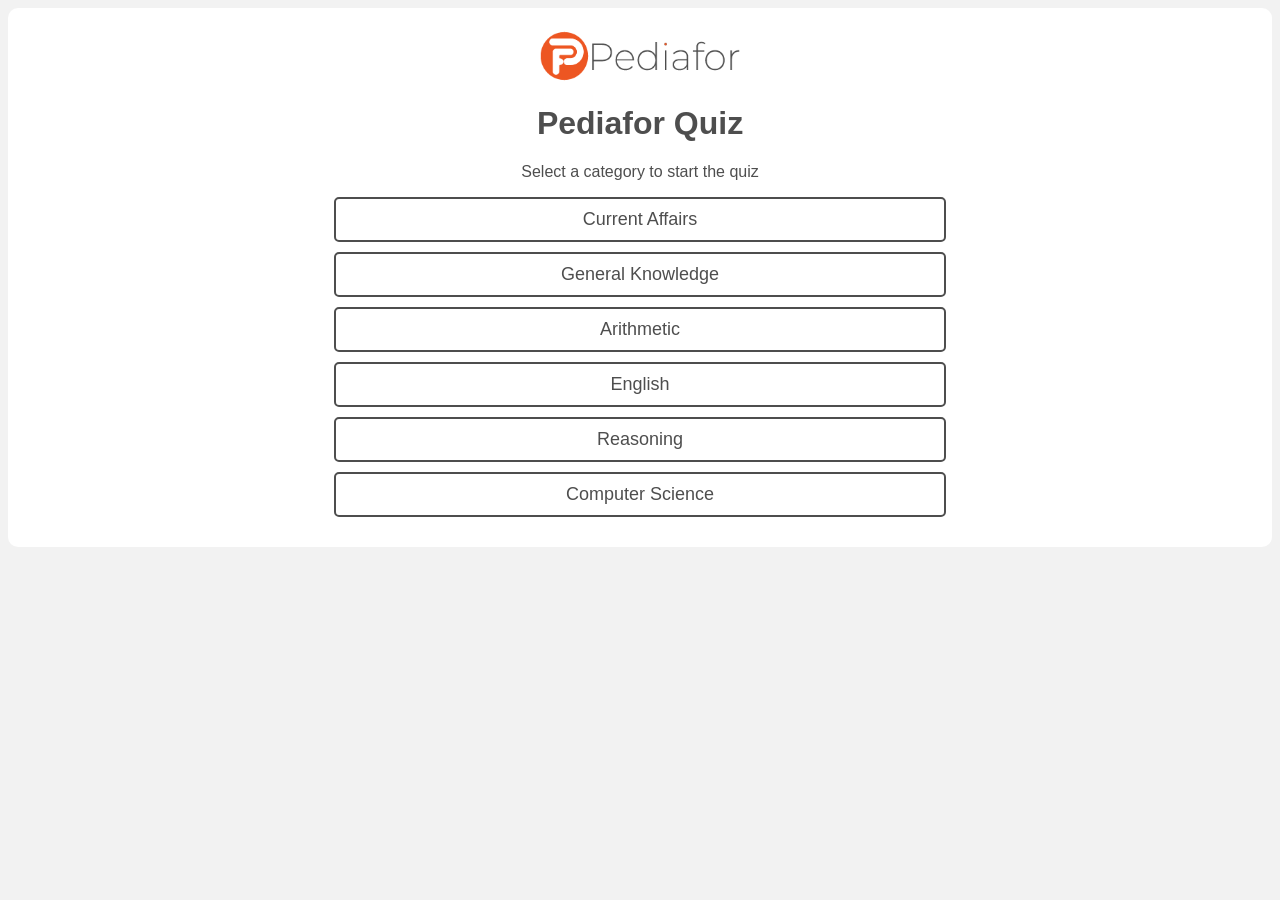
<file: index.html>
<!-- A static quiz website with the categories as different pages, load the quesitons from the json file-->
<!DOCTYPE html>
<html lang="en">
<head>
    <meta charset="UTF-8">
    <!--Responsive Site on mobile devices-->
    <meta name="viewport" content="width=device-width, initial-scale=1.0">
    <link rel="icon" href="favicon.png" type="image/png" sizes="16x16">
    <meta property="og:title" content="Pediafor Quiz">
    <meta property="og:description" content="Daily Quizes by Pediafor">
    <meta property="og:image" content="pediafor_logo.jpg">
    <meta property="og:url" content="https://quiz.pediafor.com">
    <meta name="description" content="Pediafor Quiz on Arithmetic">
    <title>Pediafor Quiz</title>
    <style>
        * {
            font-family: Montserrat, sans-serif;
        }
        /* Your base styles for elements */
        body {
            background-color: #f2f2f2;
        }
        /* Horizontal alignment of the buttons and content*/
        .container {
            width: auto;
            margin: 0;
            background-color: #fff;
            padding: 20px;
            border-radius: 10px;
            align-items: center;
        }

        h1 {
            text-align: center;
            color: #4e4e4e;
        }

        p {
            text-align: center;
            color: #4e4e4e;
        }

        a {
            text-align: center;
            color: #4e4e4e;
        }

        /* CSS for button styling they take 50% screen and aligned to center*/
        button {
            display: inline-block;
            padding: 10px 20px;
            background-color: #fff;
            color: #4e4e4e;
            border: solid 2px #4e4e4e;
            border-radius: 5px;
            cursor: pointer;
            transition: 0.3s;
            width: 50%;
            margin: auto;
            align-items: center;
            font-size: large;
        }

        button:hover {
            background-color: #fff;
            color: #ed5622;
        }

        /* CSS for image styling */
        img {
            display: block;
            margin-left: auto;
            margin-right: auto;
            width: 200px;
        }

        /* Arrange all the buttons in a vertical way */
        a {
            display: block;
            margin: 10px 0;
            font-size: 20px bold;
        }

        /* Text selection color */
        ::selection {
            background: #ed5622;
            color: #fff;
        }
    </style>
</head>
<body>
    <div class="container">
        <img src="logo.png" alt="Logo" title="Logo">
        <h1>Pediafor Quiz</h1>
        <p>Select a category to start the quiz</p>

        <!-- A vertical list of links to choose category-->
        <a href="CurrentAffairs.html"><button>Current Affairs</button></a>
        <a href="GeneralKnowledge.html"><button type="button">General Knowledge</button></a>
        <a href="Arithmetic.html"><button type="button">Arithmetic</button></a>
        <a href="English.html"><button type="button">English</button></a>
        <a href="Reasoning.html"><button type="button">Reasoning</button></a>
        <a href="Computer.html"><button type="button">Computer Science</button></a>    
    </div>
</html>
</file>
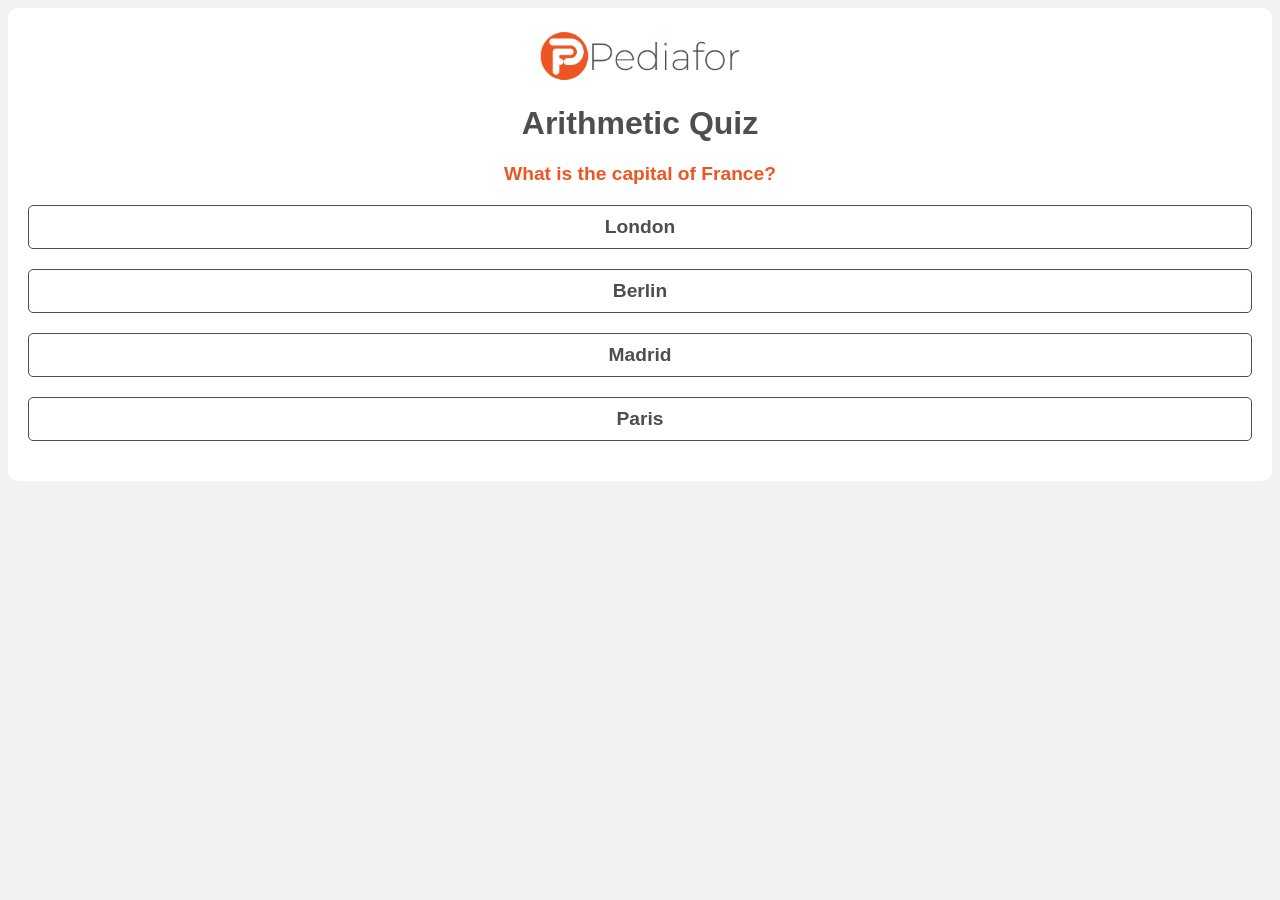
<file: Arithmetic.html>
<!DOCTYPE html>
<html lang="en">
<head>
    <meta charset="UTF-8">
    <!--Responsive Site on mobile devices-->
    <meta name="viewport" content="width=device-width, initial-scale=1.0">
    <link rel="icon" href="favicon.png" type="image/png" sizes="16x16">
    <meta property="og:title" content="Pediafor Quiz">
    <meta property="og:description" content="Daily Quizes on Arithmetic by Pediafor">
    <meta property="og:image" content="pediafor_logo.jpg">
    <meta property="og:url" content="https://pediafor.github.io/Quiz/Arithmetic.html">
    <meta name="description" content="Pediafor Quiz on Arithmetic">
    <title>Pediafor Quiz</title>
    <style>
        * {
            font-family: Montserrat, sans-serif;
            color: #4e4e4e;
        }
        /* Your base styles for elements */
        body {
            background-color: #f2f2f2;
        }

        .container {
            width: auto;
            margin: auto;
            background-color: #fff;
            padding: 20px;
            border-radius: 10px;
        }

        h1 {
            text-align: center;
            color: #4e4e4e;
        }

        /* CSS classes for question styling */
        .question {
            font-size: larger;
            font-weight: bold;
            margin-bottom: 20px;
            color: #ed5622;
        }

        /* CSS classes for choices styling*/
        .choices {
            text-align: center;
        }

        /* CSS classes for button styling */
        .btn {
            display: inline-block;
            padding: 10px 20px;
            background-color: #ed5622;
            color: #fff;
            border: none;
            border-radius: 5px;
            cursor: pointer;
            transition: 0.3s;
        }

        .btn:hover {
            background-color: #333;
        }

        /* CSS classes for quiz elements */
        .quiz {
            text-align: center;
            margin-top: 20px;
        }

        .choice {
            display: inline-block;
            margin: 10px;
            padding: 10px 20px;
            background-color: #fff;
            border: solid 1px #4e4e4e;
            border-radius: 5px;
            cursor: pointer;
            transition: 0.3s;
            font-size: larger;
            font-weight: bold;
        }
        /* Display options in a vertical layout with spaces between options*/
        .quiz .choice {
            display: block;
            margin: 20px auto;
        }

        /* Correct answer should turn its border green and fill a very light green should overwrite hover*/
        .correct-answer {
            border-color: white;
            background-color: #4db34d;
            border: solid 1px #4db34d;
            border-radius: 5px;
            color: #fff;
        }


        /* Wrong answer should turn its border red and fill a very light red*/
        .wrong-answer {
            border-color: white;
            background-color: #ed5622;
            border: solid 1px #4e4e4e;
            border-radius: 5px;
            color: #fff;
        }

        /* Hover effect with transparancy*/
        .choice:hover {
            border-color: #ed5622;
            stroke-width: 1px;
        }

        /* CSS class for score */
        .score {
            font-size: 20px;
            font-weight: bold;
        }

        /* Image to be displayed on the top of the page and aligned to center*/
        img {
            display: block;
            margin-left: auto;
            margin-right: auto;
            width: 200px;
        }

        /* container takes up 99% of the width of the page and is centered on mobile screen*/
        @media only screen and (max-width: 768px) {
            .container {
                width: 99%;
                margin: auto;
            }
        }

        /* Text selection color */
        ::selection {
            background: #ed5622;
            color: #fff;
        }
    </style>
</head>
<body>
    <div class="container">
        <img src="logo.png" alt="Logo" title="Logo">
        <h1>Arithmetic Quiz</h1>
        <div class="quiz">
            <div id="question" class="question"></div>
            <div id="choices" class="choices"></div>
            <div id="score" class="score"></div>
        </div>
    </div>
    <script>
        const quiz = document.querySelector(".quiz");
        const questionElement = document.querySelector(".question");
        const choices = document.querySelector(".choices");
        const scoreElement = document.querySelector(".score");
        const submitButton = document.querySelector(".btn");
      
        let currentQuestion = 0;
        let score = 0;
        let quizCompleted = false;
        let questions = [];
      
        // Function to load questions from the JSON file
        async function loadQuestions() {
          try {
            const response = await fetch("Arithmetic.json"); // Change the filename to your JSON file
            if (!response.ok) {
              throw new Error("Failed to load questions");
            }
            const data = await response.json();
            questions = data.questions;
            loadQuestion(); // Load the first question after successfully loading the questions
          } catch (error) {
            console.error(error);
          }
        }
      
        // Function to load a question
        function loadQuestion() {
          if (currentQuestion < questions.length) {
            const current = questions[currentQuestion];
            questionElement.textContent = current.question;
      
            choices.innerHTML = "";
            current.options.forEach((choice, index) => {
              const choiceElement = document.createElement("div");
              choiceElement.textContent = choice;
              choiceElement.className = "choice";
              choiceElement.addEventListener("click", () => checkAnswer(index));
              choices.appendChild(choiceElement);
            });
      
            submitButton.style.display = "none";
          } else {
            quizCompleted = true;
            questionElement.textContent = "Quiz Completed!";
            choices.innerHTML = "";
            scoreElement.textContent = `Your Score: ${score} / ${questions.length}`;
          }
        }
      
        // Function to check an answer
        function checkAnswer(choiceIndex) {
          if (quizCompleted) return;
      
          const current = questions[currentQuestion];
          const choiceElements = choices.querySelectorAll(".choice");
      
          if (current.options[choiceIndex] === current.correctAnswer) {
            choiceElements[choiceIndex].classList.add("correct-answer");
            score++;
          } else {
            choiceElements[choiceIndex].classList.add("wrong-answer");
            choiceElements[current.options.indexOf(current.correctAnswer)].classList.add("correct-answer");
          }
      
          setTimeout(() => {
            choiceElements.forEach((choiceElement) => {
              choiceElement.classList.remove("correct-answer", "wrong-answer");
            });
      
            currentQuestion++;
            loadQuestion();
          }, 1000); // 2000 milliseconds (2 seconds) delay
        }
      
        // Function to submit an answer
        function submitAnswer() {
          // Add functionality for submitting answers if needed
        }
      
        // Load questions from the JSON file
        loadQuestions();
      </script>
</body>
</html>
</file>
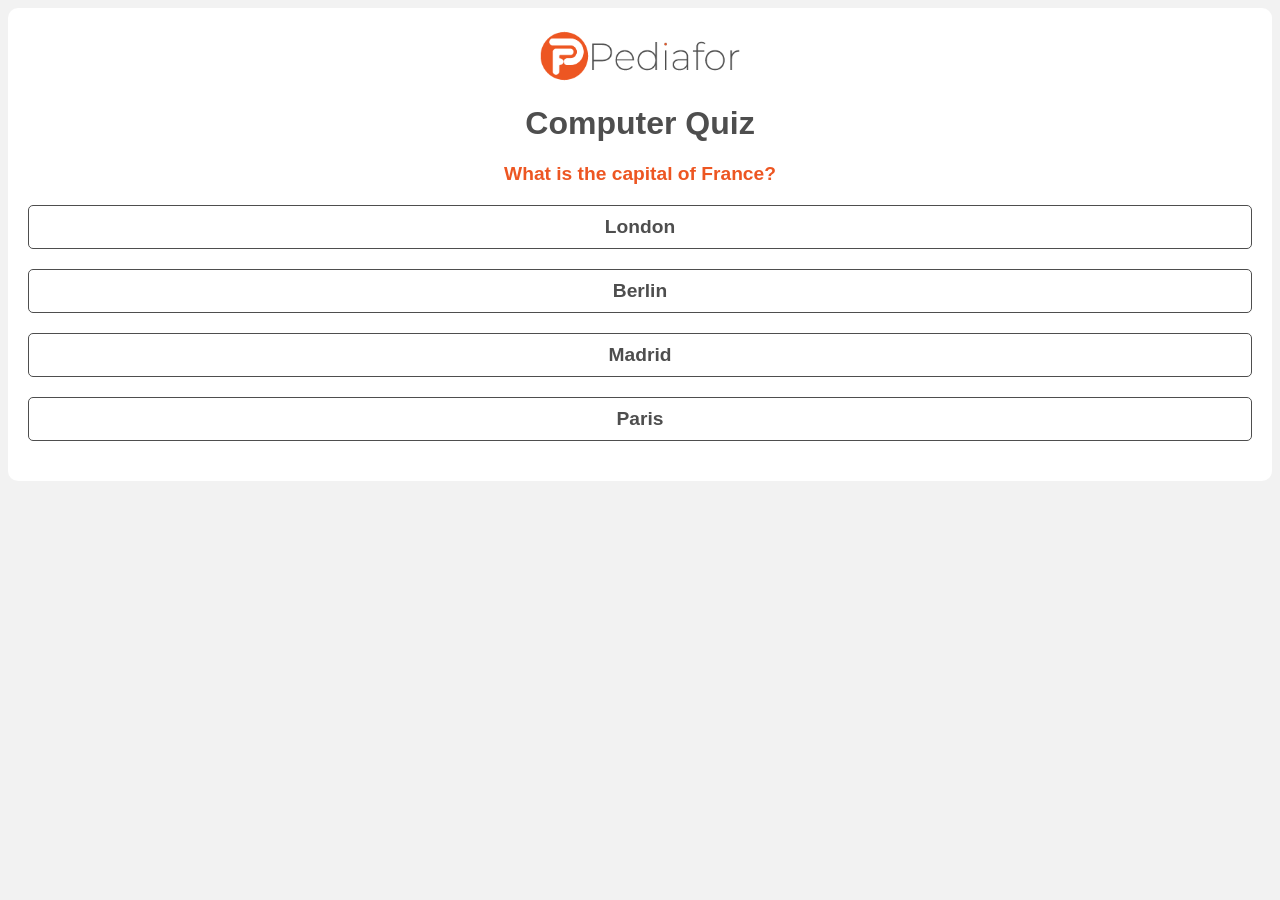
<file: Computer.html>
<!DOCTYPE html>
<html lang="en">
<head>
    <meta charset="UTF-8">
    <!--Responsive Site on mobile devices-->
    <meta name="viewport" content="width=device-width, initial-scale=1.0">
    <link rel="icon" href="favicon.png" type="image/png" sizes="16x16">
    <meta property="og:title" content="Pediafor Quiz">
    <meta property="og:description" content="Daily Quizes on Computer by Pediafor">
    <meta property="og:image" content="pediafor_logo.jpg">
    <meta property="og:url" content="https://pediafor.github.io/Quiz/Computer.html">
    <meta name="description" content="Pediafor Quiz on Computer">
    <title>Pediafor Quiz</title>
    <style>
        * {
            font-family: Montserrat, sans-serif;
            color: #4e4e4e;
        }
        /* Your base styles for elements */
        body {
            background-color: #f2f2f2;
        }

        .container {
            width: auto;
            margin: auto;
            background-color: #fff;
            padding: 20px;
            border-radius: 10px;
        }

        h1 {
            text-align: center;
            color: #4e4e4e;
        }

        /* CSS classes for question styling */
        .question {
            font-size: larger;
            font-weight: bold;
            margin-bottom: 20px;
            color: #ed5622;
        }

        /* CSS classes for choices styling*/
        .choices {
            text-align: center;
        }

        /* CSS classes for button styling */
        .btn {
            display: inline-block;
            padding: 10px 20px;
            background-color: #ed5622;
            color: #fff;
            border: none;
            border-radius: 5px;
            cursor: pointer;
            transition: 0.3s;
        }

        .btn:hover {
            background-color: #333;
        }

        /* CSS classes for quiz elements */
        .quiz {
            text-align: center;
            margin-top: 20px;
        }

        .choice {
            display: inline-block;
            margin: 10px;
            padding: 10px 20px;
            background-color: #fff;
            border: solid 1px #4e4e4e;
            border-radius: 5px;
            cursor: pointer;
            transition: 0.3s;
            font-size: larger;
            font-weight: bold;
        }
        /* Display options in a vertical layout with spaces between options*/
        .quiz .choice {
            display: block;
            margin: 20px auto;
        }

        /* Correct answer should turn its border green and fill a very light green should overwrite hover*/
        .correct-answer {
            border-color: white;
            background-color: #4db34d;
            border: solid 1px #4db34d;
            border-radius: 5px;
            color: #fff;
        }


        /* Wrong answer should turn its border red and fill a very light red*/
        .wrong-answer {
            border-color: white;
            background-color: #ed5622;
            border: solid 1px #4e4e4e;
            border-radius: 5px;
            color: #fff;
        }

        /* Hover effect with transparancy*/
        .choice:hover {
            border-color: #ed5622;
            stroke-width: 1px;
        }

        /* CSS class for score */
        .score {
            font-size: 20px;
            font-weight: bold;
        }

        /* Image to be displayed on the top of the page and aligned to center*/
        img {
            display: block;
            margin-left: auto;
            margin-right: auto;
            width: 200px;
        }

        /* container takes up 99% of the width of the page and is centered on mobile screen*/
        @media only screen and (max-width: 768px) {
            .container {
                width: 99%;
                margin: auto;
            }
        }

        /* Text selection color */
        ::selection {
            background: #ed5622;
            color: #fff;
        }
    </style>
</head>
<body>
    <div class="container">
        <img src="logo.png" alt="Logo" title="Logo">
        <h1>Computer Quiz</h1>
        <div class="quiz">
            <div id="question" class="question"></div>
            <div id="choices" class="choices"></div>
            <div id="score" class="score"></div>
        </div>
    </div>
    <script>
        const quiz = document.querySelector(".quiz");
        const questionElement = document.querySelector(".question");
        const choices = document.querySelector(".choices");
        const scoreElement = document.querySelector(".score");
        const submitButton = document.querySelector(".btn");
      
        let currentQuestion = 0;
        let score = 0;
        let quizCompleted = false;
        let questions = [];
      
        // Function to load questions from the JSON file
        async function loadQuestions() {
          try {
            const response = await fetch("Computer.json"); // Change the filename to your JSON file
            if (!response.ok) {
              throw new Error("Failed to load questions");
            }
            const data = await response.json();
            questions = data.questions;
            loadQuestion(); // Load the first question after successfully loading the questions
          } catch (error) {
            console.error(error);
          }
        }
      
        // Function to load a question
        function loadQuestion() {
          if (currentQuestion < questions.length) {
            const current = questions[currentQuestion];
            questionElement.textContent = current.question;
      
            choices.innerHTML = "";
            current.options.forEach((choice, index) => {
              const choiceElement = document.createElement("div");
              choiceElement.textContent = choice;
              choiceElement.className = "choice";
              choiceElement.addEventListener("click", () => checkAnswer(index));
              choices.appendChild(choiceElement);
            });
      
            submitButton.style.display = "none";
          } else {
            quizCompleted = true;
            questionElement.textContent = "Quiz Completed!";
            choices.innerHTML = "";
            scoreElement.textContent = `Your Score: ${score} / ${questions.length}`;
          }
        }
      
        // Function to check an answer
        function checkAnswer(choiceIndex) {
          if (quizCompleted) return;
      
          const current = questions[currentQuestion];
          const choiceElements = choices.querySelectorAll(".choice");
      
          if (current.options[choiceIndex] === current.correctAnswer) {
            choiceElements[choiceIndex].classList.add("correct-answer");
            score++;
          } else {
            choiceElements[choiceIndex].classList.add("wrong-answer");
            choiceElements[current.options.indexOf(current.correctAnswer)].classList.add("correct-answer");
          }
      
          setTimeout(() => {
            choiceElements.forEach((choiceElement) => {
              choiceElement.classList.remove("correct-answer", "wrong-answer");
            });
      
            currentQuestion++;
            loadQuestion();
          }, 1000); // 2000 milliseconds (2 seconds) delay
        }
      
        // Function to submit an answer
        function submitAnswer() {
          // Add functionality for submitting answers if needed
        }
      
        // Load questions from the JSON file
        loadQuestions();
      </script>
</body>
</html>
</file>
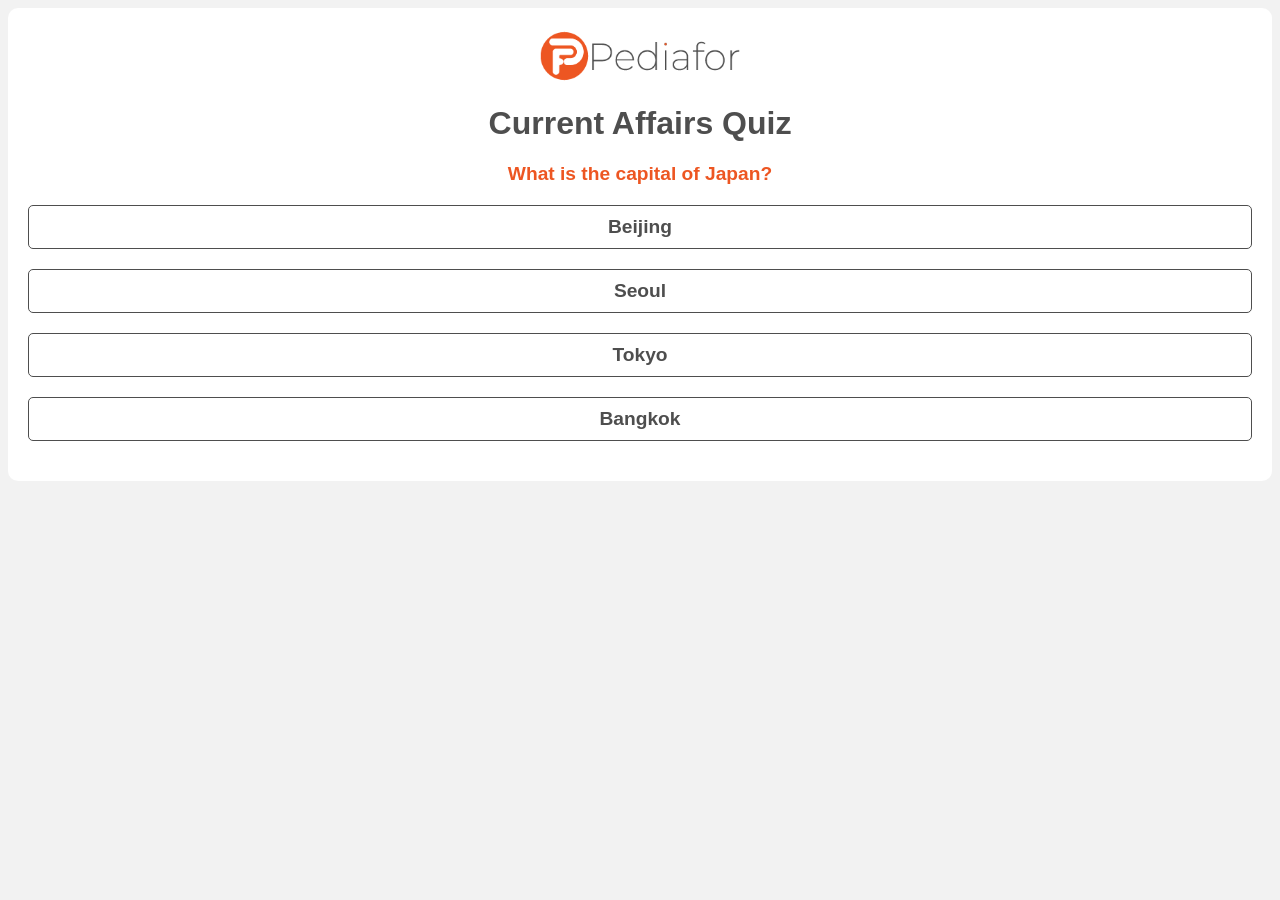
<file: CurrentAffairs.html>
<!DOCTYPE html>
<html lang="en">
<head>
    <meta charset="UTF-8">
    <!--Responsive Site on mobile devices-->
    <meta name="viewport" content="width=device-width, initial-scale=1.0">
    <link rel="icon" href="favicon.png" type="image/png" sizes="16x16">
    <meta property="og:title" content="Pediafor Quiz">
    <meta property="og:description" content="Daily Quizes on Current Affairs by Pediafor">
    <meta property="og:image" content="pediafor_logo.jpg">
    <meta property="og:url" content="https://pediafor.github.io/Quiz/CurrentAffairs.html">
    <meta name="description" content="Pediafor Quiz on Current Affairs">
    <title>Pediafor Quiz</title>
    <style>
        * {
            font-family: Montserrat, sans-serif;
            color: #4e4e4e;
        }
        /* Your base styles for elements */
        body {
            background-color: #f2f2f2;
        }

        .container {
            width: auto;
            margin: auto;
            background-color: #fff;
            padding: 20px;
            border-radius: 10px;
        }

        h1 {
            text-align: center;
            color: #4e4e4e;
        }

        /* CSS classes for question styling */
        .question {
            font-size: larger;
            font-weight: bold;
            margin-bottom: 20px;
            color: #ed5622;
        }

        /* CSS classes for choices styling*/
        .choices {
            text-align: center;
        }

        /* CSS classes for button styling */
        .btn {
            display: inline-block;
            padding: 10px 20px;
            background-color: #ed5622;
            color: #fff;
            border: none;
            border-radius: 5px;
            cursor: pointer;
            transition: 0.3s;
        }

        .btn:hover {
            background-color: #333;
        }

        /* CSS classes for quiz elements */
        .quiz {
            text-align: center;
            margin-top: 20px;
        }

        .choice {
            display: inline-block;
            margin: 10px;
            padding: 10px 20px;
            background-color: #fff;
            border: solid 1px #4e4e4e;
            border-radius: 5px;
            cursor: pointer;
            transition: 0.3s;
            font-size: larger;
            font-weight: bold;
        }
        /* Display options in a vertical layout with spaces between options*/
        .quiz .choice {
            display: block;
            margin: 20px auto;
        }

        /* Correct answer should turn its border green and fill a very light green should overwrite hover*/
        .correct-answer {
            border-color: white;
            background-color: #4db34d;
            border: solid 1px #4db34d;
            border-radius: 5px;
            color: #fff;
        }


        /* Wrong answer should turn its border red and fill a very light red*/
        .wrong-answer {
            border-color: white;
            background-color: #ed5622;
            border: solid 1px #4e4e4e;
            border-radius: 5px;
            color: #fff;
        }

        /* Hover effect with transparancy*/
        .choice:hover {
            border-color: #ed5622;
            stroke-width: 1px;
        }

        /* CSS class for score */
        .score {
            font-size: 20px;
            font-weight: bold;
        }

        /* Image to be displayed on the top of the page and aligned to center*/
        img {
            display: block;
            margin-left: auto;
            margin-right: auto;
            width: 200px;
        }

        /* container takes up 99% of the width of the page and is centered on mobile screen*/
        @media only screen and (max-width: 768px) {
            .container {
                width: 99%;
                margin: auto;
            }
        }

        /* Text selection color */
        ::selection {
            background: #ed5622;
            color: #fff;
        }
    </style>
</head>
<body>
    <div class="container">
        <img src="logo.png" alt="Logo" title="Logo">
        <h1>Current Affairs Quiz</h1>
        <div class="quiz">
            <div id="question" class="question"></div>
            <div id="choices" class="choices"></div>
            <div id="score" class="score"></div>
        </div>
    </div>
    <script>
        const quiz = document.querySelector(".quiz");
        const questionElement = document.querySelector(".question");
        const choices = document.querySelector(".choices");
        const scoreElement = document.querySelector(".score");
        const submitButton = document.querySelector(".btn");
      
        let currentQuestion = 0;
        let score = 0;
        let quizCompleted = false;
        let questions = [];
      
        // Function to load questions from the JSON file
        async function loadQuestions() {
          try {
            const response = await fetch("CurrentAffairs.json"); // Change the filename to your JSON file
            if (!response.ok) {
              throw new Error("Failed to load questions");
            }
            const data = await response.json();
            questions = data.questions;
            loadQuestion(); // Load the first question after successfully loading the questions
          } catch (error) {
            console.error(error);
          }
        }
      
        // Function to load a question
        function loadQuestion() {
          if (currentQuestion < questions.length) {
            const current = questions[currentQuestion];
            questionElement.textContent = current.question;
      
            choices.innerHTML = "";
            current.options.forEach((choice, index) => {
              const choiceElement = document.createElement("div");
              choiceElement.textContent = choice;
              choiceElement.className = "choice";
              choiceElement.addEventListener("click", () => checkAnswer(index));
              choices.appendChild(choiceElement);
            });
      
            submitButton.style.display = "none";
          } else {
            quizCompleted = true;
            questionElement.textContent = "Quiz Completed!";
            choices.innerHTML = "";
            scoreElement.textContent = `Your Score: ${score} / ${questions.length}`;
          }
        }
      
        // Function to check an answer
        function checkAnswer(choiceIndex) {
          if (quizCompleted) return;
      
          const current = questions[currentQuestion];
          const choiceElements = choices.querySelectorAll(".choice");
      
          if (current.options[choiceIndex] === current.correctAnswer) {
            choiceElements[choiceIndex].classList.add("correct-answer");
            score++;
          } else {
            choiceElements[choiceIndex].classList.add("wrong-answer");
            choiceElements[current.options.indexOf(current.correctAnswer)].classList.add("correct-answer");
          }
      
          setTimeout(() => {
            choiceElements.forEach((choiceElement) => {
              choiceElement.classList.remove("correct-answer", "wrong-answer");
            });
      
            currentQuestion++;
            loadQuestion();
          }, 1000); // 2000 milliseconds (2 seconds) delay
        }
      
        // Function to submit an answer
        function submitAnswer() {
          // Add functionality for submitting answers if needed
        }
      
        // Load questions from the JSON file
        loadQuestions();
      </script>
</body>
</html>
</file>
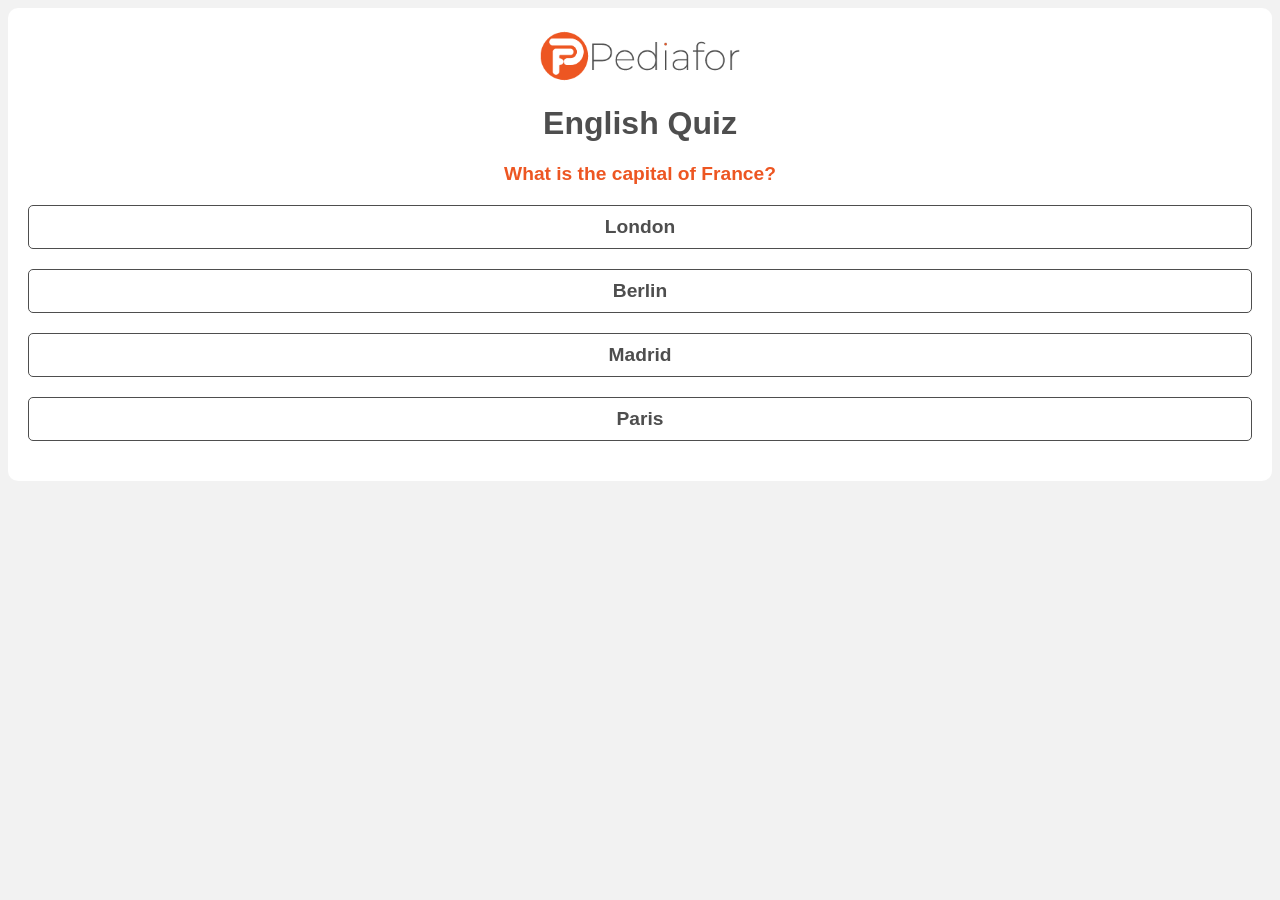
<file: English.html>
<!DOCTYPE html>
<html lang="en">
<head>
    <meta charset="UTF-8">
    <!--Responsive Site on mobile devices-->
    <meta name="viewport" content="width=device-width, initial-scale=1.0">
    <link rel="icon" href="favicon.png" type="image/png" sizes="16x16">
    <meta property="og:title" content="Pediafor Quiz">
    <meta property="og:description" content="Daily Quizes on English by Pediafor">
    <meta property="og:image" content="pediafor_logo.jpg">
    <meta property="og:url" content="https://pediafor.github.io/Quiz/English.html">
    <meta name="description" content="Pediafor Quiz on English">
    <title>Pediafor Quiz</title>
    <style>
        * {
            font-family: Montserrat, sans-serif;
            color: #4e4e4e; 
        }
        /* Your base styles for elements */
        body {
            background-color: #f2f2f2;
        }

        .container {
            width: auto;
            margin: auto;
            background-color: #fff;
            padding: 20px;
            border-radius: 10px;
        }

        h1 {
            text-align: center;
            color: #4e4e4e;
        }

        /* CSS classes for question styling */
        .question {
            font-size: larger;
            font-weight: bold;
            margin-bottom: 20px;
            color: #ed5622;
        }

        /* CSS classes for choices styling*/
        .choices {
            text-align: center;
        }

        /* CSS classes for button styling */
        .btn {
            display: inline-block;
            padding: 10px 20px;
            background-color: #ed5622;
            color: #fff;
            border: none;
            border-radius: 5px;
            cursor: pointer;
            transition: 0.3s;
        }

        .btn:hover {
            background-color: #333;
        }

        /* CSS classes for quiz elements */
        .quiz {
            text-align: center;
            margin-top: 20px;
        }

        .choice {
            display: inline-block;
            margin: 10px;
            padding: 10px 20px;
            background-color: #fff;
            border: solid 1px #4e4e4e;
            border-radius: 5px;
            cursor: pointer;
            transition: 0.3s;
            font-size: larger;
            font-weight: bold;
        }
        /* Display options in a vertical layout with spaces between options*/
        .quiz .choice {
            display: block;
            margin: 20px auto;
        }

        /* Correct answer should turn its border green and fill a very light green should overwrite hover*/
        .correct-answer {
            border-color: white;
            background-color: #4db34d;
            border: solid 1px #4db34d;
            border-radius: 5px;
            color: #fff;
        }


        /* Wrong answer should turn its border red and fill a very light red*/
        .wrong-answer {
            border-color: white;
            background-color: #ed5622;
            border: solid 1px #4e4e4e;
            border-radius: 5px;
            color: #fff;
        }

        /* Hover effect with transparancy*/
        .choice:hover {
            border-color: #ed5622;
            stroke-width: 1px;
        }

        /* CSS class for score */
        .score {
            font-size: 20px;
            font-weight: bold;
        }

        /* Image to be displayed on the top of the page and aligned to center*/
        img {
            display: block;
            margin-left: auto;
            margin-right: auto;
            width: 200px;
        }

        /* container takes up 99% of the width of the page and is centered on mobile screen*/
        @media only screen and (max-width: 768px) {
            .container {
                width: 99%;
                margin: auto;
            }
        }

        /* Text selection color */
        ::selection {
            background: #ed5622;
            color: #fff;
        }
    </style>
</head>
<body>
    <div class="container">
        <img src="logo.png" alt="Logo" title="Logo">
        <h1>English Quiz</h1>
        <div class="quiz">
            <div id="question" class="question"></div>
            <div id="choices" class="choices"></div>
            <div id="score" class="score"></div>
        </div>
    </div>
    <script>
        const quiz = document.querySelector(".quiz");
        const questionElement = document.querySelector(".question");
        const choices = document.querySelector(".choices");
        const scoreElement = document.querySelector(".score");
        const submitButton = document.querySelector(".btn");
      
        let currentQuestion = 0;
        let score = 0;
        let quizCompleted = false;
        let questions = [];
      
        // Function to load questions from the JSON file
        async function loadQuestions() {
          try {
            const response = await fetch("English.json"); // Change the filename to your JSON file
            if (!response.ok) {
              throw new Error("Failed to load questions");
            }
            const data = await response.json();
            questions = data.questions;
            loadQuestion(); // Load the first question after successfully loading the questions
          } catch (error) {
            console.error(error);
          }
        }
      
        // Function to load a question
        function loadQuestion() {
          if (currentQuestion < questions.length) {
            const current = questions[currentQuestion];
            questionElement.textContent = current.question;
      
            choices.innerHTML = "";
            current.options.forEach((choice, index) => {
              const choiceElement = document.createElement("div");
              choiceElement.textContent = choice;
              choiceElement.className = "choice";
              choiceElement.addEventListener("click", () => checkAnswer(index));
              choices.appendChild(choiceElement);
            });
      
            submitButton.style.display = "none";
          } else {
            quizCompleted = true;
            questionElement.textContent = "Quiz Completed!";
            choices.innerHTML = "";
            scoreElement.textContent = `Your Score: ${score} / ${questions.length}`;
          }
        }
      
        // Function to check an answer
        function checkAnswer(choiceIndex) {
          if (quizCompleted) return;
      
          const current = questions[currentQuestion];
          const choiceElements = choices.querySelectorAll(".choice");
      
          if (current.options[choiceIndex] === current.correctAnswer) {
            choiceElements[choiceIndex].classList.add("correct-answer");
            score++;
          } else {
            choiceElements[choiceIndex].classList.add("wrong-answer");
            choiceElements[current.options.indexOf(current.correctAnswer)].classList.add("correct-answer");
          }
      
          setTimeout(() => {
            choiceElements.forEach((choiceElement) => {
              choiceElement.classList.remove("correct-answer", "wrong-answer");
            });
      
            currentQuestion++;
            loadQuestion();
          }, 1000); // 2000 milliseconds (2 seconds) delay
        }
      
        // Function to submit an answer
        function submitAnswer() {
          // Add functionality for submitting answers if needed
        }
      
        // Load questions from the JSON file
        loadQuestions();
      </script>
</body>
</html>
</file>
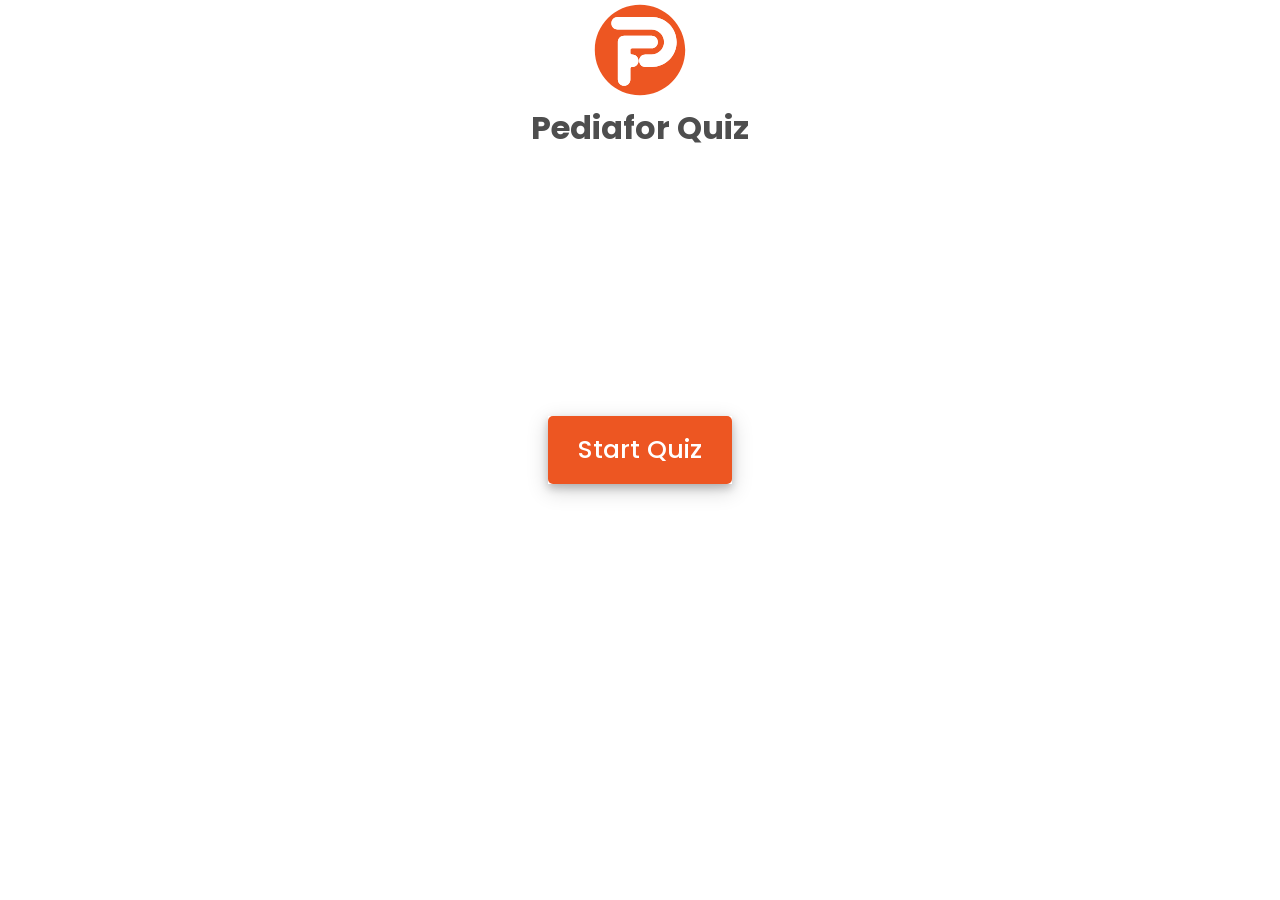
<file: INDEX2.html>
<!DOCTYPE html>
<html lang="en">

<head>
    <meta charset="UTF-8">
    <meta name="viewport" content="width=device-width, initial-scale=1.0">
    <title>Pediafor Quiz | Level-2</title>
    <link rel="stylesheet" href="style.css">
    <!-- FontAweome CDN Link for Icons-->
    <link rel="stylesheet" href="https://cdnjs.cloudflare.com/ajax/libs/font-awesome/5.15.3/css/all.min.css" />
</head>

<body>
    <!-- start Quiz button -->
    <div class="logo">
        <img><svg height='100' viewBox='0 0 2666.667 2666.667' width='100' xml:space='preserve' xmlns='http://www.w3.org/2000/svg'><defs><clipPath clipPathUnits='userSpaceOnUse' id='a'><path d='M0 2000h2000V0H0Z'/></clipPath></defs><g clip-path='url(#a)' transform='matrix(1.33333 0 0 -1.33333 0 2666.667)'><path d='M0 0c-.54-.01-1.08-.01-1.62-.01h-125c-43.231 0-81.34 21.94-103.78 55.3-13.4 19.91-21.22 43.89-21.22 69.7 0 34.52 13.99 65.77 36.61 88.39 22.62 22.62 53.87 36.61 88.39 36.61h125c138.07 0 250 111.93 250 250s-111.93 250-250 250h-680c-69.04 0-125 55.96-125 125 0 17.26 3.5 33.7 9.82 48.66.34.81.69 1.621 1.06 2.42.26.58.52 1.16.8 1.74.35.77.72 1.53 1.09 2.28.29.61.6 1.21.9 1.81.46.9.93 1.79 1.42 2.67a111.884 111.884 0 0 0 3.01 5.24c.52.86 1.05 1.711 1.59 2.56.54.84 1.1 1.68 1.66 2.51.56.83 1.13 1.66 1.71 2.47.58.82 1.17 1.63 1.77 2.43.6.8 1.21 1.6 1.83 2.38v.01c.62.79 1.25 1.56 1.88 2.33a141.605 141.605 0 0 0 3.93 4.54c1.35 1.481 2.73 2.93 4.14 4.34 1.41 1.41 2.86 2.79 4.34 4.141a146.057 146.057 0 0 0 4.54 3.929c.77.63 1.54 1.26 2.33 1.88h.01c.78.62 1.58 1.23 2.38 1.83.8.6 1.61 1.19 2.43 1.77.81.58 1.64 1.15 2.47 1.71.83.56 1.67 1.12 2.51 1.66.85.54 1.7 1.07 2.56 1.59a111.884 111.884 0 0 0 5.24 3.01c.88.49 1.77.96 2.67 1.42.6.3 1.2.61 1.81.9.75.37 1.51.74 2.28 1.09.58.28 1.16.54 1.74.8.8.37 1.61.72 2.42 1.06 14.96 6.32 31.4 9.82 48.66 9.82h680c.54 0 1.08 0 1.62-.01 275.399-.87 498.38-224.39 498.38-499.99C498.38 224.391 275.399.87 0 0m-272.97 79.971c-6.34-16.41-16.04-31.151-28.26-43.37C-323.85 13.98-355.1-.01-389.62-.01h-7.21c-16.45 0-29.79-13.34-29.79-29.79v-218.899c0-69.261-55.76-126.321-125.02-126.311-34.51 0-65.75 13.99-88.37 36.611-22.62 22.62-36.61 53.87-36.61 88.389v750c0 69.04 55.96 125 125 125H-2.931c69.261 0 126.321-55.76 126.311-125.02 0-34.51-13.99-65.75-36.61-88.37-22.621-22.62-53.871-36.61-88.39-36.61h-392c-18.23 0-33-14.77-33-33v-62.21c0-16.45 13.34-29.79 29.79-29.79h5.81c69.11 0 126.18-55.49 126.4-124.599.05-16.011-2.91-31.33-8.35-45.42m38.85 1164.829c-499.44 0-904.31-404.87-904.31-904.31 0-499.439 404.87-904.31 904.31-904.31 499.439 0 904.31 404.871 904.31 904.31 0 499.44-404.871 904.31-904.31 904.31' style='fill:#ed5622;fill-opacity:1;fill-rule:nonzero;stroke:none' transform='translate(1234.12 659.51)'/><path d='M0 0c0-34.51-13.99-65.75-36.61-88.37-22.62-22.62-53.87-36.61-88.39-36.61h-392c-18.23 0-33-14.77-33-33v-62.21c0-16.45 13.34-29.79 29.79-29.79h5.81c69.11 0 126.18-55.49 126.4-124.6.05-16.01-2.91-31.33-8.35-45.42-6.34-16.41-16.04-31.15-28.26-43.37-22.62-22.62-53.87-36.61-88.39-36.61h-7.21c-16.45 0-29.79-13.34-29.79-29.79v-218.899c0-69.261-55.76-126.321-125.02-126.311-34.51 0-65.75 13.99-88.37 36.61-22.62 22.62-36.61 53.87-36.61 88.39v750c0 69.04 55.96 125 125 125h548.689C-57.05 125.02.01 69.26 0 0' style='fill:#fff;fill-opacity:1;fill-rule:nonzero;stroke:none' transform='translate(1357.5 1159.48)'/><path d='M0 0c0-275.6-222.98-499.12-498.38-499.99-.54-.01-1.08-.01-1.62-.01h-125c-43.23 0-81.34 21.939-103.78 55.3-13.4 19.91-21.22 43.889-21.22 69.7 0 34.52 13.99 65.77 36.61 88.39C-690.77-263.99-659.52-250-625-250h125c138.07 0 250 111.93 250 250s-111.93 250-250 250h-680c-69.04 0-125 55.96-125 125 0 17.26 3.5 33.7 9.82 48.66.34.81.69 1.62 1.06 2.42.26.58.52 1.16.8 1.74.35.77.72 1.53 1.09 2.28.29.61.6 1.21.9 1.81.46.9.93 1.79 1.42 2.67a111.884 111.884 0 0 0 3.01 5.24c.52.86 1.05 1.71 1.59 2.56.54.84 1.1 1.68 1.66 2.51.56.83 1.13 1.66 1.71 2.47.58.82 1.17 1.63 1.77 2.43.6.8 1.21 1.6 1.83 2.38v.01c.62.79 1.25 1.56 1.88 2.33a146.057 146.057 0 0 0 3.93 4.54c1.35 1.48 2.73 2.93 4.14 4.34 1.41 1.41 2.86 2.79 4.34 4.14a145.01 145.01 0 0 0 4.54 3.93c.77.63 1.54 1.26 2.33 1.88h.01c.78.62 1.58 1.23 2.38 1.83.8.6 1.61 1.19 2.43 1.77.81.58 1.64 1.15 2.47 1.71.83.56 1.67 1.12 2.51 1.66.85.54 1.7 1.07 2.56 1.59a111.884 111.884 0 0 0 5.24 3.01c.88.49 1.77.96 2.67 1.42.6.3 1.2.61 1.81.9.75.37 1.51.74 2.28 1.09.58.28 1.16.54 1.74.8.8.37 1.61.72 2.42 1.06 14.96 6.32 31.4 9.82 48.66 9.82h680c.54 0 1.08 0 1.62-.01C-222.98 499.12 0 275.6 0 0' style='fill:#fff;fill-opacity:1;fill-rule:nonzero;stroke:none' transform='translate(1732.5 1159.5)'/></g></svg></img>
        <h1>Pediafor Quiz</h1>
    </div>
    <div class="start_btn">
        <button>Start Quiz</button>
    </div>

    <!-- Info Box -->
    <div class="info_box">
        <div class="info-title"><span>Instructions</span></div>
        <div class="info-list">
            <div class="info">1. You will get <span>30 seconds</span> to answer each question.</div>
            <div class="info">2. Once you select an option, you cannot undone.</div>
            <div class="info">3. The options selected after 30 seconds will not be validated.</div>
            <div class="info">4. You can't exit from the Quiz while you're playing.</div>
            <div class="info">5. You'll get points on the basis of your correct answers.</div>
        </div>
        <div class="buttons">
            <button class="quit">Exit</button>
            <button class="restart">Continue</button>
        </div>
    </div>

    <!-- Quiz Box -->
    <div class="quiz_box">
        <header>
            <div class="title">GK</div>
            <div class="timer">
                <div class="time_left_txt">Time Left</div>
                <div class="timer_sec">15</div>
            </div>
            
        </header>
        <section>
            <div class="que_text">
                <!-- Here I've inserted question from JavaScript -->
            </div>
            <div class="option_list">
                <!-- Here I've inserted options from JavaScript -->
            </div>
        </section>

        <!-- footer of Quiz Box -->
        <footer>
            <div class="total_que">
                <!-- Here I've inserted Question Count Number from JavaScript -->
            </div>
            <button class="next_btn">Next</button>
        </footer>
    </div>

    <!-- Result Box -->
    <div class="result_box">
        <div>
            <img><svg height='100' viewBox='0 0 2666.667 2666.667' width='100' xml:space='preserve' xmlns='http://www.w3.org/2000/svg'><defs><clipPath clipPathUnits='userSpaceOnUse' id='a'><path d='M0 2000h2000V0H0Z'/></clipPath></defs><g clip-path='url(#a)' transform='matrix(1.33333 0 0 -1.33333 0 2666.667)'><path d='M0 0c-.54-.01-1.08-.01-1.62-.01h-125c-43.231 0-81.34 21.94-103.78 55.3-13.4 19.91-21.22 43.89-21.22 69.7 0 34.52 13.99 65.77 36.61 88.39 22.62 22.62 53.87 36.61 88.39 36.61h125c138.07 0 250 111.93 250 250s-111.93 250-250 250h-680c-69.04 0-125 55.96-125 125 0 17.26 3.5 33.7 9.82 48.66.34.81.69 1.621 1.06 2.42.26.58.52 1.16.8 1.74.35.77.72 1.53 1.09 2.28.29.61.6 1.21.9 1.81.46.9.93 1.79 1.42 2.67a111.884 111.884 0 0 0 3.01 5.24c.52.86 1.05 1.711 1.59 2.56.54.84 1.1 1.68 1.66 2.51.56.83 1.13 1.66 1.71 2.47.58.82 1.17 1.63 1.77 2.43.6.8 1.21 1.6 1.83 2.38v.01c.62.79 1.25 1.56 1.88 2.33a141.605 141.605 0 0 0 3.93 4.54c1.35 1.481 2.73 2.93 4.14 4.34 1.41 1.41 2.86 2.79 4.34 4.141a146.057 146.057 0 0 0 4.54 3.929c.77.63 1.54 1.26 2.33 1.88h.01c.78.62 1.58 1.23 2.38 1.83.8.6 1.61 1.19 2.43 1.77.81.58 1.64 1.15 2.47 1.71.83.56 1.67 1.12 2.51 1.66.85.54 1.7 1.07 2.56 1.59a111.884 111.884 0 0 0 5.24 3.01c.88.49 1.77.96 2.67 1.42.6.3 1.2.61 1.81.9.75.37 1.51.74 2.28 1.09.58.28 1.16.54 1.74.8.8.37 1.61.72 2.42 1.06 14.96 6.32 31.4 9.82 48.66 9.82h680c.54 0 1.08 0 1.62-.01 275.399-.87 498.38-224.39 498.38-499.99C498.38 224.391 275.399.87 0 0m-272.97 79.971c-6.34-16.41-16.04-31.151-28.26-43.37C-323.85 13.98-355.1-.01-389.62-.01h-7.21c-16.45 0-29.79-13.34-29.79-29.79v-218.899c0-69.261-55.76-126.321-125.02-126.311-34.51 0-65.75 13.99-88.37 36.611-22.62 22.62-36.61 53.87-36.61 88.389v750c0 69.04 55.96 125 125 125H-2.931c69.261 0 126.321-55.76 126.311-125.02 0-34.51-13.99-65.75-36.61-88.37-22.621-22.62-53.871-36.61-88.39-36.61h-392c-18.23 0-33-14.77-33-33v-62.21c0-16.45 13.34-29.79 29.79-29.79h5.81c69.11 0 126.18-55.49 126.4-124.599.05-16.011-2.91-31.33-8.35-45.42m38.85 1164.829c-499.44 0-904.31-404.87-904.31-904.31 0-499.439 404.87-904.31 904.31-904.31 499.439 0 904.31 404.871 904.31 904.31 0 499.44-404.871 904.31-904.31 904.31' style='fill:#ed5622;fill-opacity:1;fill-rule:nonzero;stroke:none' transform='translate(1234.12 659.51)'/><path d='M0 0c0-34.51-13.99-65.75-36.61-88.37-22.62-22.62-53.87-36.61-88.39-36.61h-392c-18.23 0-33-14.77-33-33v-62.21c0-16.45 13.34-29.79 29.79-29.79h5.81c69.11 0 126.18-55.49 126.4-124.6.05-16.01-2.91-31.33-8.35-45.42-6.34-16.41-16.04-31.15-28.26-43.37-22.62-22.62-53.87-36.61-88.39-36.61h-7.21c-16.45 0-29.79-13.34-29.79-29.79v-218.899c0-69.261-55.76-126.321-125.02-126.311-34.51 0-65.75 13.99-88.37 36.61-22.62 22.62-36.61 53.87-36.61 88.39v750c0 69.04 55.96 125 125 125h548.689C-57.05 125.02.01 69.26 0 0' style='fill:#fff;fill-opacity:1;fill-rule:nonzero;stroke:none' transform='translate(1357.5 1159.48)'/><path d='M0 0c0-275.6-222.98-499.12-498.38-499.99-.54-.01-1.08-.01-1.62-.01h-125c-43.23 0-81.34 21.939-103.78 55.3-13.4 19.91-21.22 43.889-21.22 69.7 0 34.52 13.99 65.77 36.61 88.39C-690.77-263.99-659.52-250-625-250h125c138.07 0 250 111.93 250 250s-111.93 250-250 250h-680c-69.04 0-125 55.96-125 125 0 17.26 3.5 33.7 9.82 48.66.34.81.69 1.62 1.06 2.42.26.58.52 1.16.8 1.74.35.77.72 1.53 1.09 2.28.29.61.6 1.21.9 1.81.46.9.93 1.79 1.42 2.67a111.884 111.884 0 0 0 3.01 5.24c.52.86 1.05 1.71 1.59 2.56.54.84 1.1 1.68 1.66 2.51.56.83 1.13 1.66 1.71 2.47.58.82 1.17 1.63 1.77 2.43.6.8 1.21 1.6 1.83 2.38v.01c.62.79 1.25 1.56 1.88 2.33a146.057 146.057 0 0 0 3.93 4.54c1.35 1.48 2.73 2.93 4.14 4.34 1.41 1.41 2.86 2.79 4.34 4.14a145.01 145.01 0 0 0 4.54 3.93c.77.63 1.54 1.26 2.33 1.88h.01c.78.62 1.58 1.23 2.38 1.83.8.6 1.61 1.19 2.43 1.77.81.58 1.64 1.15 2.47 1.71.83.56 1.67 1.12 2.51 1.66.85.54 1.7 1.07 2.56 1.59a111.884 111.884 0 0 0 5.24 3.01c.88.49 1.77.96 2.67 1.42.6.3 1.2.61 1.81.9.75.37 1.51.74 2.28 1.09.58.28 1.16.54 1.74.8.8.37 1.61.72 2.42 1.06 14.96 6.32 31.4 9.82 48.66 9.82h680c.54 0 1.08 0 1.62-.01C-222.98 499.12 0 275.6 0 0' style='fill:#fff;fill-opacity:1;fill-rule:nonzero;stroke:none' transform='translate(1732.5 1159.5)'/></g></svg></img>
        </div>
        <div class="complete_text">You've completed the Quiz!</div>
        <div class="score_text">
            <!-- Here I've inserted Score Result from JavaScript -->
        </div>
        <div class="buttons" id="id1">
            <button class="restart">Replay </button>
            <button class="quit">Quit </button>
        </div>


        <!-- Inside this JavaScript file I've inserted Questions and Options only -->
        <script src="JS2/QUESTIONS2.js"></script>

        <!-- Inside this JavaScript file I've coded all Quiz Codes -->
        <script src="JS2/SCRIPT2.js"></script>
</body>

</html>
</file>
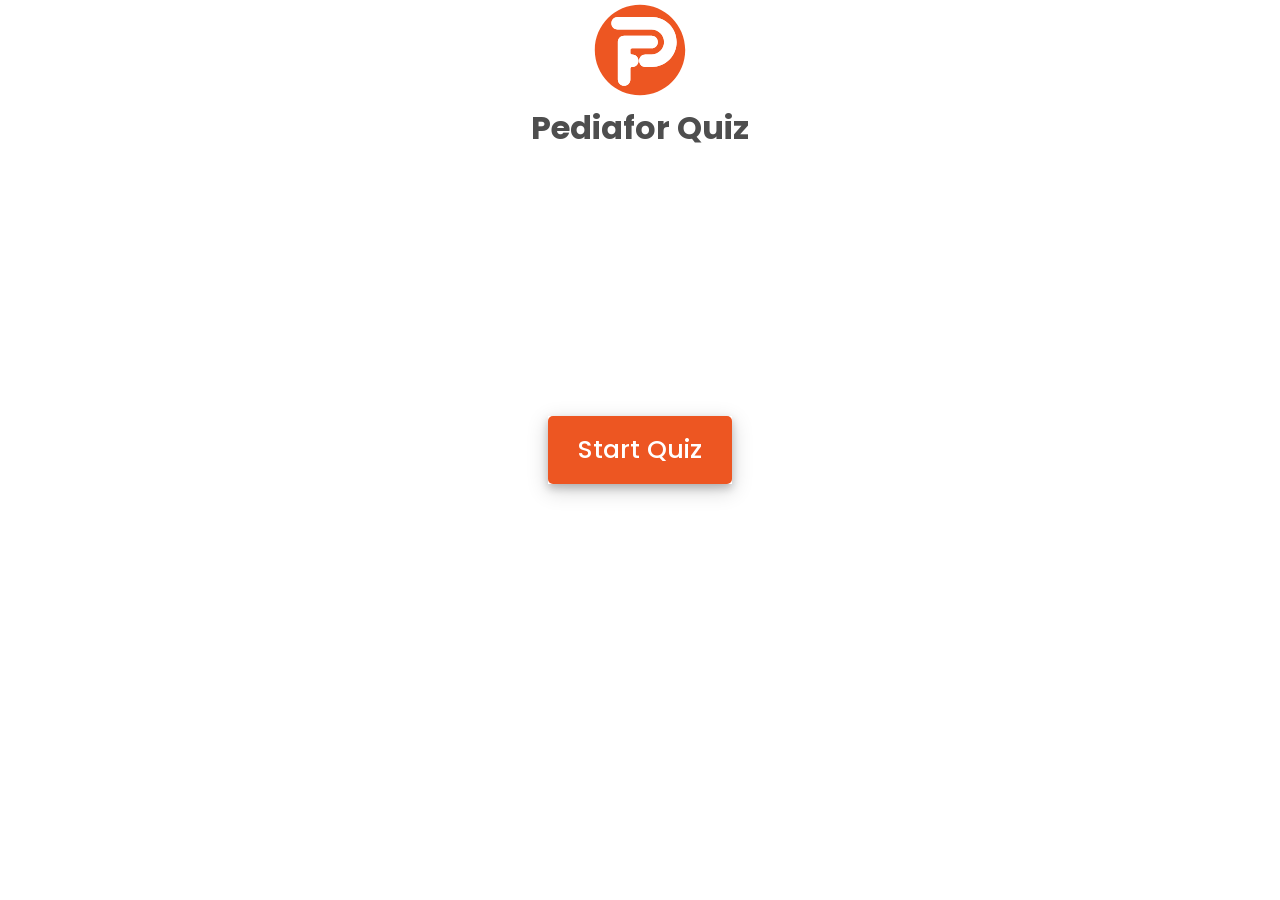
<file: Index3.html>
<!DOCTYPE html>
<html lang="en">

<head>
    <meta charset="UTF-8">
    <meta name="viewport" content="width=device-width, initial-scale=1.0">
    <title>Pediafor Quiz | Level-3</title>
    <link rel="stylesheet" href="style.css">
    <!-- FontAweome CDN Link for Icons-->
    <link rel="stylesheet" href="https://cdnjs.cloudflare.com/ajax/libs/font-awesome/5.15.3/css/all.min.css" />
</head>

<body>
    <!-- start Quiz button -->
    <div class="logo">
        <img><svg height='100' viewBox='0 0 2666.667 2666.667' width='100' xml:space='preserve' xmlns='http://www.w3.org/2000/svg'><defs><clipPath clipPathUnits='userSpaceOnUse' id='a'><path d='M0 2000h2000V0H0Z'/></clipPath></defs><g clip-path='url(#a)' transform='matrix(1.33333 0 0 -1.33333 0 2666.667)'><path d='M0 0c-.54-.01-1.08-.01-1.62-.01h-125c-43.231 0-81.34 21.94-103.78 55.3-13.4 19.91-21.22 43.89-21.22 69.7 0 34.52 13.99 65.77 36.61 88.39 22.62 22.62 53.87 36.61 88.39 36.61h125c138.07 0 250 111.93 250 250s-111.93 250-250 250h-680c-69.04 0-125 55.96-125 125 0 17.26 3.5 33.7 9.82 48.66.34.81.69 1.621 1.06 2.42.26.58.52 1.16.8 1.74.35.77.72 1.53 1.09 2.28.29.61.6 1.21.9 1.81.46.9.93 1.79 1.42 2.67a111.884 111.884 0 0 0 3.01 5.24c.52.86 1.05 1.711 1.59 2.56.54.84 1.1 1.68 1.66 2.51.56.83 1.13 1.66 1.71 2.47.58.82 1.17 1.63 1.77 2.43.6.8 1.21 1.6 1.83 2.38v.01c.62.79 1.25 1.56 1.88 2.33a141.605 141.605 0 0 0 3.93 4.54c1.35 1.481 2.73 2.93 4.14 4.34 1.41 1.41 2.86 2.79 4.34 4.141a146.057 146.057 0 0 0 4.54 3.929c.77.63 1.54 1.26 2.33 1.88h.01c.78.62 1.58 1.23 2.38 1.83.8.6 1.61 1.19 2.43 1.77.81.58 1.64 1.15 2.47 1.71.83.56 1.67 1.12 2.51 1.66.85.54 1.7 1.07 2.56 1.59a111.884 111.884 0 0 0 5.24 3.01c.88.49 1.77.96 2.67 1.42.6.3 1.2.61 1.81.9.75.37 1.51.74 2.28 1.09.58.28 1.16.54 1.74.8.8.37 1.61.72 2.42 1.06 14.96 6.32 31.4 9.82 48.66 9.82h680c.54 0 1.08 0 1.62-.01 275.399-.87 498.38-224.39 498.38-499.99C498.38 224.391 275.399.87 0 0m-272.97 79.971c-6.34-16.41-16.04-31.151-28.26-43.37C-323.85 13.98-355.1-.01-389.62-.01h-7.21c-16.45 0-29.79-13.34-29.79-29.79v-218.899c0-69.261-55.76-126.321-125.02-126.311-34.51 0-65.75 13.99-88.37 36.611-22.62 22.62-36.61 53.87-36.61 88.389v750c0 69.04 55.96 125 125 125H-2.931c69.261 0 126.321-55.76 126.311-125.02 0-34.51-13.99-65.75-36.61-88.37-22.621-22.62-53.871-36.61-88.39-36.61h-392c-18.23 0-33-14.77-33-33v-62.21c0-16.45 13.34-29.79 29.79-29.79h5.81c69.11 0 126.18-55.49 126.4-124.599.05-16.011-2.91-31.33-8.35-45.42m38.85 1164.829c-499.44 0-904.31-404.87-904.31-904.31 0-499.439 404.87-904.31 904.31-904.31 499.439 0 904.31 404.871 904.31 904.31 0 499.44-404.871 904.31-904.31 904.31' style='fill:#ed5622;fill-opacity:1;fill-rule:nonzero;stroke:none' transform='translate(1234.12 659.51)'/><path d='M0 0c0-34.51-13.99-65.75-36.61-88.37-22.62-22.62-53.87-36.61-88.39-36.61h-392c-18.23 0-33-14.77-33-33v-62.21c0-16.45 13.34-29.79 29.79-29.79h5.81c69.11 0 126.18-55.49 126.4-124.6.05-16.01-2.91-31.33-8.35-45.42-6.34-16.41-16.04-31.15-28.26-43.37-22.62-22.62-53.87-36.61-88.39-36.61h-7.21c-16.45 0-29.79-13.34-29.79-29.79v-218.899c0-69.261-55.76-126.321-125.02-126.311-34.51 0-65.75 13.99-88.37 36.61-22.62 22.62-36.61 53.87-36.61 88.39v750c0 69.04 55.96 125 125 125h548.689C-57.05 125.02.01 69.26 0 0' style='fill:#fff;fill-opacity:1;fill-rule:nonzero;stroke:none' transform='translate(1357.5 1159.48)'/><path d='M0 0c0-275.6-222.98-499.12-498.38-499.99-.54-.01-1.08-.01-1.62-.01h-125c-43.23 0-81.34 21.939-103.78 55.3-13.4 19.91-21.22 43.889-21.22 69.7 0 34.52 13.99 65.77 36.61 88.39C-690.77-263.99-659.52-250-625-250h125c138.07 0 250 111.93 250 250s-111.93 250-250 250h-680c-69.04 0-125 55.96-125 125 0 17.26 3.5 33.7 9.82 48.66.34.81.69 1.62 1.06 2.42.26.58.52 1.16.8 1.74.35.77.72 1.53 1.09 2.28.29.61.6 1.21.9 1.81.46.9.93 1.79 1.42 2.67a111.884 111.884 0 0 0 3.01 5.24c.52.86 1.05 1.71 1.59 2.56.54.84 1.1 1.68 1.66 2.51.56.83 1.13 1.66 1.71 2.47.58.82 1.17 1.63 1.77 2.43.6.8 1.21 1.6 1.83 2.38v.01c.62.79 1.25 1.56 1.88 2.33a146.057 146.057 0 0 0 3.93 4.54c1.35 1.48 2.73 2.93 4.14 4.34 1.41 1.41 2.86 2.79 4.34 4.14a145.01 145.01 0 0 0 4.54 3.93c.77.63 1.54 1.26 2.33 1.88h.01c.78.62 1.58 1.23 2.38 1.83.8.6 1.61 1.19 2.43 1.77.81.58 1.64 1.15 2.47 1.71.83.56 1.67 1.12 2.51 1.66.85.54 1.7 1.07 2.56 1.59a111.884 111.884 0 0 0 5.24 3.01c.88.49 1.77.96 2.67 1.42.6.3 1.2.61 1.81.9.75.37 1.51.74 2.28 1.09.58.28 1.16.54 1.74.8.8.37 1.61.72 2.42 1.06 14.96 6.32 31.4 9.82 48.66 9.82h680c.54 0 1.08 0 1.62-.01C-222.98 499.12 0 275.6 0 0' style='fill:#fff;fill-opacity:1;fill-rule:nonzero;stroke:none' transform='translate(1732.5 1159.5)'/></g></svg></img>
        <h1>Pediafor Quiz</h1>
    </div>
    <div class="start_btn">
        <button>Start Quiz</button>
    </div>

    <!-- Info Box -->
    <div class="info_box">
        <div class="info-title"><span>Instructions</span></div>
        <div class="info-list">
            <div class="info">1. You will get <span>30 seconds</span> to answer each question.</div>
            <div class="info">2. Once you select an option, you cannot undone.</div>
            <div class="info">3. The options selected after 30 seconds will not be validated.</div>
            <div class="info">4. You can't exit from the Quiz while you're playing.</div>
            <div class="info">5. You'll get points on the basis of your correct answers.</div>
        </div>
        <div class="buttons">
            <button class="quit">Exit</button>
            <button class="restart">Continue</button>
        </div>
    </div>

    <!-- Quiz Box -->
    <div class="quiz_box">
        <header>
            <div class="title">GK</div>
            <div class="timer">
                <div class="time_left_txt">Time Left</div>
                <div class="timer_sec">15</div>
            </div>
            
        </header>
        <section>
            <div class="que_text">
                <!-- Here I've inserted question from JavaScript -->
            </div>
            <div class="option_list">
                <!-- Here I've inserted options from JavaScript -->
            </div>
        </section>

        <!-- footer of Quiz Box -->
        <footer>
            <div class="total_que">
                <!-- Here I've inserted Question Count Number from JavaScript -->
            </div>
            <button class="next_btn">Next</button>
        </footer>
    </div>

    <!-- Result Box -->
    <div class="result_box">
        <div>
            <img><svg height='100' viewBox='0 0 2666.667 2666.667' width='100' xml:space='preserve' xmlns='http://www.w3.org/2000/svg'><defs><clipPath clipPathUnits='userSpaceOnUse' id='a'><path d='M0 2000h2000V0H0Z'/></clipPath></defs><g clip-path='url(#a)' transform='matrix(1.33333 0 0 -1.33333 0 2666.667)'><path d='M0 0c-.54-.01-1.08-.01-1.62-.01h-125c-43.231 0-81.34 21.94-103.78 55.3-13.4 19.91-21.22 43.89-21.22 69.7 0 34.52 13.99 65.77 36.61 88.39 22.62 22.62 53.87 36.61 88.39 36.61h125c138.07 0 250 111.93 250 250s-111.93 250-250 250h-680c-69.04 0-125 55.96-125 125 0 17.26 3.5 33.7 9.82 48.66.34.81.69 1.621 1.06 2.42.26.58.52 1.16.8 1.74.35.77.72 1.53 1.09 2.28.29.61.6 1.21.9 1.81.46.9.93 1.79 1.42 2.67a111.884 111.884 0 0 0 3.01 5.24c.52.86 1.05 1.711 1.59 2.56.54.84 1.1 1.68 1.66 2.51.56.83 1.13 1.66 1.71 2.47.58.82 1.17 1.63 1.77 2.43.6.8 1.21 1.6 1.83 2.38v.01c.62.79 1.25 1.56 1.88 2.33a141.605 141.605 0 0 0 3.93 4.54c1.35 1.481 2.73 2.93 4.14 4.34 1.41 1.41 2.86 2.79 4.34 4.141a146.057 146.057 0 0 0 4.54 3.929c.77.63 1.54 1.26 2.33 1.88h.01c.78.62 1.58 1.23 2.38 1.83.8.6 1.61 1.19 2.43 1.77.81.58 1.64 1.15 2.47 1.71.83.56 1.67 1.12 2.51 1.66.85.54 1.7 1.07 2.56 1.59a111.884 111.884 0 0 0 5.24 3.01c.88.49 1.77.96 2.67 1.42.6.3 1.2.61 1.81.9.75.37 1.51.74 2.28 1.09.58.28 1.16.54 1.74.8.8.37 1.61.72 2.42 1.06 14.96 6.32 31.4 9.82 48.66 9.82h680c.54 0 1.08 0 1.62-.01 275.399-.87 498.38-224.39 498.38-499.99C498.38 224.391 275.399.87 0 0m-272.97 79.971c-6.34-16.41-16.04-31.151-28.26-43.37C-323.85 13.98-355.1-.01-389.62-.01h-7.21c-16.45 0-29.79-13.34-29.79-29.79v-218.899c0-69.261-55.76-126.321-125.02-126.311-34.51 0-65.75 13.99-88.37 36.611-22.62 22.62-36.61 53.87-36.61 88.389v750c0 69.04 55.96 125 125 125H-2.931c69.261 0 126.321-55.76 126.311-125.02 0-34.51-13.99-65.75-36.61-88.37-22.621-22.62-53.871-36.61-88.39-36.61h-392c-18.23 0-33-14.77-33-33v-62.21c0-16.45 13.34-29.79 29.79-29.79h5.81c69.11 0 126.18-55.49 126.4-124.599.05-16.011-2.91-31.33-8.35-45.42m38.85 1164.829c-499.44 0-904.31-404.87-904.31-904.31 0-499.439 404.87-904.31 904.31-904.31 499.439 0 904.31 404.871 904.31 904.31 0 499.44-404.871 904.31-904.31 904.31' style='fill:#ed5622;fill-opacity:1;fill-rule:nonzero;stroke:none' transform='translate(1234.12 659.51)'/><path d='M0 0c0-34.51-13.99-65.75-36.61-88.37-22.62-22.62-53.87-36.61-88.39-36.61h-392c-18.23 0-33-14.77-33-33v-62.21c0-16.45 13.34-29.79 29.79-29.79h5.81c69.11 0 126.18-55.49 126.4-124.6.05-16.01-2.91-31.33-8.35-45.42-6.34-16.41-16.04-31.15-28.26-43.37-22.62-22.62-53.87-36.61-88.39-36.61h-7.21c-16.45 0-29.79-13.34-29.79-29.79v-218.899c0-69.261-55.76-126.321-125.02-126.311-34.51 0-65.75 13.99-88.37 36.61-22.62 22.62-36.61 53.87-36.61 88.39v750c0 69.04 55.96 125 125 125h548.689C-57.05 125.02.01 69.26 0 0' style='fill:#fff;fill-opacity:1;fill-rule:nonzero;stroke:none' transform='translate(1357.5 1159.48)'/><path d='M0 0c0-275.6-222.98-499.12-498.38-499.99-.54-.01-1.08-.01-1.62-.01h-125c-43.23 0-81.34 21.939-103.78 55.3-13.4 19.91-21.22 43.889-21.22 69.7 0 34.52 13.99 65.77 36.61 88.39C-690.77-263.99-659.52-250-625-250h125c138.07 0 250 111.93 250 250s-111.93 250-250 250h-680c-69.04 0-125 55.96-125 125 0 17.26 3.5 33.7 9.82 48.66.34.81.69 1.62 1.06 2.42.26.58.52 1.16.8 1.74.35.77.72 1.53 1.09 2.28.29.61.6 1.21.9 1.81.46.9.93 1.79 1.42 2.67a111.884 111.884 0 0 0 3.01 5.24c.52.86 1.05 1.71 1.59 2.56.54.84 1.1 1.68 1.66 2.51.56.83 1.13 1.66 1.71 2.47.58.82 1.17 1.63 1.77 2.43.6.8 1.21 1.6 1.83 2.38v.01c.62.79 1.25 1.56 1.88 2.33a146.057 146.057 0 0 0 3.93 4.54c1.35 1.48 2.73 2.93 4.14 4.34 1.41 1.41 2.86 2.79 4.34 4.14a145.01 145.01 0 0 0 4.54 3.93c.77.63 1.54 1.26 2.33 1.88h.01c.78.62 1.58 1.23 2.38 1.83.8.6 1.61 1.19 2.43 1.77.81.58 1.64 1.15 2.47 1.71.83.56 1.67 1.12 2.51 1.66.85.54 1.7 1.07 2.56 1.59a111.884 111.884 0 0 0 5.24 3.01c.88.49 1.77.96 2.67 1.42.6.3 1.2.61 1.81.9.75.37 1.51.74 2.28 1.09.58.28 1.16.54 1.74.8.8.37 1.61.72 2.42 1.06 14.96 6.32 31.4 9.82 48.66 9.82h680c.54 0 1.08 0 1.62-.01C-222.98 499.12 0 275.6 0 0' style='fill:#fff;fill-opacity:1;fill-rule:nonzero;stroke:none' transform='translate(1732.5 1159.5)'/></g></svg></img>
        </div>
        <div class="complete_text">You've completed the Quiz!</div>
        <div class="score_text">
            <!-- Here I've inserted Score Result from JavaScript -->
        </div>
        <div class="buttons" id="id1">
            <button class="restart">Replay </button>
            <button class="quit">Quit </button>
        </div>


        <!-- Inside this JavaScript file I've inserted Questions and Options only -->
        <script src="Js3/Questions3.js"></script>

        <!-- Inside this JavaScript file I've coded all Quiz Codes -->
        <script src="Js3/Script3.js"></script>
</body>

</html>
</file>
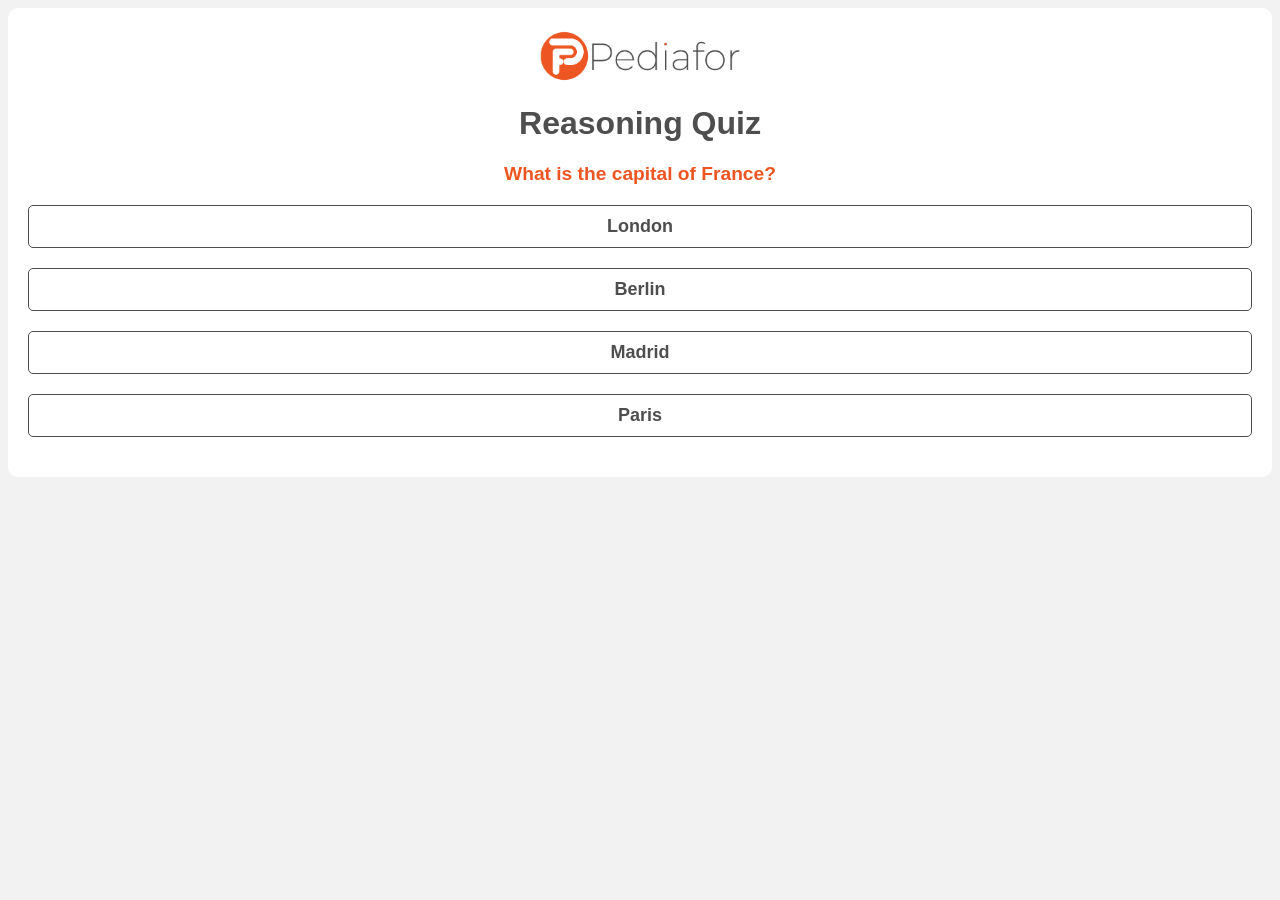
<file: Reasoning.html>
<!DOCTYPE html>
<html lang="en">
<head>
    <meta charset="UTF-8">
    <!--Responsive Site on mobile devices-->
    <meta name="viewport" content="width=device-width, initial-scale=1.0">
    <link rel="icon" href="favicon.png" type="image/png" sizes="16x16">
    <meta property="og:title" content="Pediafor Quiz">
    <meta property="og:description" content="Daily Quizes on Reasoning by Pediafor">
    <meta property="og:image" content="pediafor_logo.jpg">
    <meta property="og:url" content="https://pediafor.github.io/Quiz/Reasoning.html">
    <meta name="description" content="Pediafor Quiz on Reasoning">
    <title>Pediafor Quiz</title>
    <style>
        * {
            font-family: Montserrat, sans-serif;
            color: #4e4e4e;
        }
        /* Your base styles for elements */
        body {
            background-color: #f2f2f2;
        }

        .container {
            width: auto;
            margin: auto;
            background-color: #fff;
            padding: 20px;
            border-radius: 10px;
        }

        h1 {
            text-align: center;
            color: #4e4e4e;
        }

        /* CSS classes for question styling */
        .question {
            font-size: larger;
            font-weight: bold;
            margin-bottom: 20px;
            color:#ed5622
        }

        /* CSS classes for choices styling*/
        .choices {
            text-align: center;
        }

        /* CSS classes for button styling */
        .btn {
            display: inline-block;
            padding: 10px 20px;
            background-color: #4e4e4e;
            color: #fff;
            border: none;
            border-radius: 5px;
            cursor: pointer;
            transition: 0.3s;
        }

        .btn:hover {
            background-color: #333;
        }

        /* CSS classes for quiz elements */
        .quiz {
            text-align: center;
            margin-top: 20px;
        }

        .choice {
            display: inline-block;
            margin: 10px;
            padding: 10px 20px;
            background-color: #fff;
            border: solid 1px #4e4e4e;
            border-radius: 5px;
            cursor: pointer;
            transition: 0.3s;
            font-size: large;
            font-weight: bold;
        }
        /* Display options in a vertical layout with spaces between options*/
        .quiz .choice {
            display: block;
            margin: 20px auto;
        }

        /* Correct answer should turn its border green and fill a very light green should overwrite hover*/
        .correct-answer {
            border-color: white;
            background-color: #4DB34D;
            border: solid 1px #4DB34D;
            border-radius: 5px;
            color: #fff;
        }


        /* Wrong answer should turn its border red and fill a very light red*/
        .wrong-answer {
            border-color: white;
            background-color: #ed5622;
            border: solid 1px #4e4e4e;
            border-radius: 5px;
            color: #fff;
        }

        /* Hover effect with transparancy*/
        .choice:hover {
            border-color: #ed5622;
            stroke-width: 1px;
        }

        /* CSS class for score */
        .score {
            font-size: 20px;
            font-weight: bold;
        }

        /* Image to be displayed on the top of the page and aligned to center*/
        img {
            display: block;
            margin-left: auto;
            margin-right: auto;
            width: 200px;
        }

        /* container takes up 99% of the width of the page and is centered on mobile screen*/
        @media only screen and (max-width: 768px) {
            .container {
                width: 99%;
                margin: auto;
            }
        }

        /* Text selection color */
        ::selection {
            background: #ed5622;
            color: #fff;
        }
    </style>
</head>
<body>
    <div class="container">
        <img src="logo.png" alt="Logo" title="Logo">
        <h1>Reasoning Quiz</h1>
        <div class="quiz">
            <div id="question" class="question"></div>
            <div id="choices" class="choices"></div>
            <div id="score" class="score"></div>
        </div>
    </div>
    <script>
        const quiz = document.querySelector(".quiz");
        const questionElement = document.querySelector(".question");
        const choices = document.querySelector(".choices");
        const scoreElement = document.querySelector(".score");
        const submitButton = document.querySelector(".btn");
      
        let currentQuestion = 0;
        let score = 0;
        let quizCompleted = false;
        let questions = [];
      
        // Function to load questions from the JSON file
        async function loadQuestions() {
          try {
            const response = await fetch("Reasoning.json"); // Change the filename to your JSON file
            if (!response.ok) {
              throw new Error("Failed to load questions");
            }
            const data = await response.json();
            questions = data.questions;
            loadQuestion(); // Load the first question after successfully loading the questions
          } catch (error) {
            console.error(error);
          }
        }
      
        // Function to load a question
        function loadQuestion() {
          if (currentQuestion < questions.length) {
            const current = questions[currentQuestion];
            questionElement.textContent = current.question;
      
            choices.innerHTML = "";
            current.options.forEach((choice, index) => {
              const choiceElement = document.createElement("div");
              choiceElement.textContent = choice;
              choiceElement.className = "choice";
              choiceElement.addEventListener("click", () => checkAnswer(index));
              choices.appendChild(choiceElement);
            });
      
            submitButton.style.display = "none";
          } else {
            quizCompleted = true;
            questionElement.textContent = "Quiz Completed!";
            choices.innerHTML = "";
            scoreElement.textContent = `Your Score: ${score} / ${questions.length}`;
          }
        }
      
        // Function to check an answer
        function checkAnswer(choiceIndex) {
          if (quizCompleted) return;
      
          const current = questions[currentQuestion];
          const choiceElements = choices.querySelectorAll(".choice");
      
          if (current.options[choiceIndex] === current.correctAnswer) {
            choiceElements[choiceIndex].classList.add("correct-answer");
            score++;
          } else {
            choiceElements[choiceIndex].classList.add("wrong-answer");
            choiceElements[current.options.indexOf(current.correctAnswer)].classList.add("correct-answer");
          }
      
          setTimeout(() => {
            choiceElements.forEach((choiceElement) => {
              choiceElement.classList.remove("correct-answer", "wrong-answer");
            });
      
            currentQuestion++;
            loadQuestion();
          }, 1000); // 2000 milliseconds (2 seconds) delay
        }
      
        // Function to submit an answer
        function submitAnswer() {
          // Add functionality for submitting answers if needed
        }
      
        // Load questions from the JSON file
        loadQuestions();
      </script>
</body>
</html>
</file>
<file: style.css>
/* importing google fonts */
@import url('https://fonts.googleapis.com/css2?family=Poppins:wght@200;300;400;500;600;700&display=swap');
*{
    margin: 0;
    padding: 0;
    box-sizing: border-box;
    font-family: 'Poppins', sans-serif;
}

body{
    background: #fff;
}

::selection{
    color: #fff;
    background: #ed5622;
}
.logo { 
    width: auto;
    height: auto;
    text-align:center;
    font-family: 'montserrat', sans-serif;
    color: #4e4e4e;
  }
  
  .logo img {
    display:inline-block;
  } 

  @media only screen and (min-width: 375px){


.start_btn,
.info_box,
.quiz_box,
.result_box{
    position: absolute;
    top: 50%;
    left: 50%;
    transform: translate(-50%, -50%);
    box-shadow: 0 4px 8px 0 rgba(0, 0, 0, 0.2), 
                0 6px 20px 0 rgba(0, 0, 0, 0.19);
}

.info_box.activeInfo,
.quiz_box.activeQuiz,
.result_box.activeResult{
    opacity: 1;
    z-index: 5;
    pointer-events: auto;
    transform: translate(-50%, -50%) scale(1);
}

.start_btn button{
    font-size: 25px;
    font-weight: 500;
    color: #fff;
    padding: 15px 30px;
    outline: none;
    border: none;
    border-radius: 5px;
    background: #ed5622;
    cursor: pointer;
}

.info_box{
    width: 80%;
    background: #fff;
    border-radius: 5px;
    transform: translate(-50%, -50%) scale(0.9);
    opacity: 0;
    pointer-events: none;
    transition: all 0.3s ease;
}

.info_box .info-title{
    height: 60px;
    width: 100%;
    border-bottom: 1px solid lightgrey;
    display: flex;
    align-items: center;
    padding: 0 30px;
    border-radius: 5px 5px 0 0;
    font-size: 20px;
    font-weight: 600;
}

.info_box .info-list{
    padding: 15px 30px;
}

.info_box .info-list .info{
    margin: 5px 0;
    font-size: 17px;
}

.info_box .info-list .info span{
    font-weight: 600;
    color: #ed5622;
}
.info_box .buttons{
    height: 60px;
    display: flex;
    align-items: center;
    justify-content: flex-end;
    padding: 0 30px;
    border-top: 1px solid lightgrey;
}

.info_box .buttons button{
    margin: 0 5px;
    height: 40px;
    width: 100px;
    font-size: 16px;
    font-weight: 500;
    cursor: pointer;
    border: none;
    outline: none;
    border-radius: 5px;
    border: 1px solid #154f89;
    transition: all 0.3s ease;
}


.quiz_box{
    width: 80%;
    background: #fff;
    border-radius: 5px;
    transform: translate(-50%, -50%) scale(0.9);
    opacity: 0;
    pointer-events: none;
    transition: all 0.3s ease;
}

.quiz_box header{
    position: relative;
    z-index: 2;
    height: 70px;
    padding: 0 30px;
    background: #fff;
    border-radius: 5px 5px 0 0;
    display: flex;
    align-items: center;
    justify-content: space-between;
    box-shadow: 0px 3px 5px 1px rgba(0,0,0,0.1);
}

.quiz_box header .title{
    font-size: 20px;
    font-weight: 600;
}

.quiz_box header .timer{
    color: #fff;
    background: #154f89;
    border: 1px solid #fff;
    height: 45px;
    padding: 0 8px;
    border-radius: 5px;
    display: flex;
    align-items: center;
    justify-content: space-between;
    width: 145px;
}

.quiz_box header .timer .time_left_txt{
    font-weight: 400;
    font-size: 17px;
    user-select: none;
}

.quiz_box header .timer .timer_sec{
    font-size: 18px;
    font-weight: 500;
    height: 30px;
    width: 45px;
    color: #000;
    border-radius: 5px;
    line-height: 30px;
    text-align: center;
    background: #fff;
    border: 1px solid #fff;
    user-select: none;
}

.quiz_box header .time_line{
    position: absolute;
    bottom: 0px;
    left: 0px;
    height: 3px;
    background: #ed5622;
}

section{
    padding: 25px 30px 20px 30px;
    background: #fff;
}

section .que_text{
    font-size: 25px;
    font-weight: 600;
}

section .option_list{
    padding: 20px 0px;
    display: block;   
}

section .option_list .option{
    background: aliceblue;
    border: 1px solid #154f89;
    border-radius: 5px;
    padding: 8px 15px;
    font-size: 17px;
    margin-bottom: 15px;
    cursor: pointer;
    transition: all 0.3s ease;
    display: flex;
    align-items: center;
    justify-content: space-between;
}

section .option_list .option:last-child{
    margin-bottom: 0px;
}

section .option_list .option:hover{
    color: #004085;
    background: #cce5ff;
    border: 1px solid #b8daff;
}

section .option_list .option.correct{
    color: #155724;
    background: #d4edda;
    border: 1px solid #c3e6cb;
}

section .option_list .option.incorrect{
    color: #721c24;
    background: #f8d7da;
    border: 1px solid #f5c6cb;
}

section .option_list .option.disabled{
    pointer-events: none;
}

section .option_list .option .icon{
    height: 26px;
    width: 26px;
    border: 2px solid transparent;
    border-radius: 50%;
    text-align: center;
    font-size: 13px;
    pointer-events: none;
    transition: all 0.3s ease;
    line-height: 24px;
}
.option_list .option .icon.tick{
    color: #23903c;
    border-color: #23903c;
    background: #d4edda;
}

.option_list .option .icon.cross{
    color: #a42834;
    background: #f8d7da;
    border-color: #a42834;
}

footer{
    height: 60px;
    padding: 0 30px;
    display: flex;
    align-items: center;
    justify-content: space-between;
    border-top: 1px solid lightgrey;
}

footer .total_que span{
    display: flex;
    user-select: none;
}

footer .total_que span p{
    font-weight: 500;
    padding: 0 5px;
}

footer .total_que span p:first-child{
    padding-left: 0px;
}

footer button{
    height: 40px;
    padding: 0 13px;
    font-size: 18px;
    font-weight: 400;
    cursor: pointer;
    border: none;
    outline: none;
    color: #ffffff;
    border-radius: 5px;
    background: #ed5622;
    border: 1px solid #e9440e;
    line-height: 10px;
    opacity: 0;
    pointer-events: none;
    transform: scale(0.95);
    transition: all 0.3s ease;
}

footer button:hover{
    background: #f13f03;
}

footer button.show{
    opacity: 1;
    pointer-events: auto;
    transform: scale(1);
}

.result_box{
    background: #fff;
    border-radius: 5px;
    display: flex;
    padding: 25px 30px;
    width: 80%;
    align-items: center;
    flex-direction: column;
    justify-content: center;
    transform: translate(-50%, -50%) scale(0.9);
    opacity: 0;
    pointer-events: none;
    transition: all 0.3s ease;
}

.result_box .icon{
    font-size: 100px;
    color: #007bff;
    margin-bottom: 10px;
}

.result_box .complete_text{
    font-size: 20px;
    font-weight: 500;
}

.result_box .score_text span{
    display: flex;
    margin: 10px 0;
    font-size: 18px;
    font-weight: 500;
}

.result_box .score_text span p{
    padding: 0 4px;
    font-weight: 600;
}

.result_box .buttons{
    display: flex;
    margin: 20px 0;
}

.result_box .buttons button{
    margin: 0 10px;
    height: 45px;
    padding: 0 20px;
    font-size: 18px;
    font-weight: 500;
    cursor: pointer;
    border: none;
    outline: none;
    border-radius: 5px;
    border: 1px solid #007bff;
    transition: all 0.3s ease;
}

.buttons button.restart{
    color: #fff;
    background: #154f89;
}

.buttons button.restart:hover{
    background: #0a4b8b;
}

.buttons button.quit{
    color: #154f89;
    background: #fff;
}

.buttons button.quit:hover{
    color: #fff;
    background: #154f89;
}

.buttons button.NextLevel{
    color: #154f89;
    background: #fff;
}

.buttons button.NextLevel:hover{
    color:#fff;
    background:#154f89;
}
}
</file>
